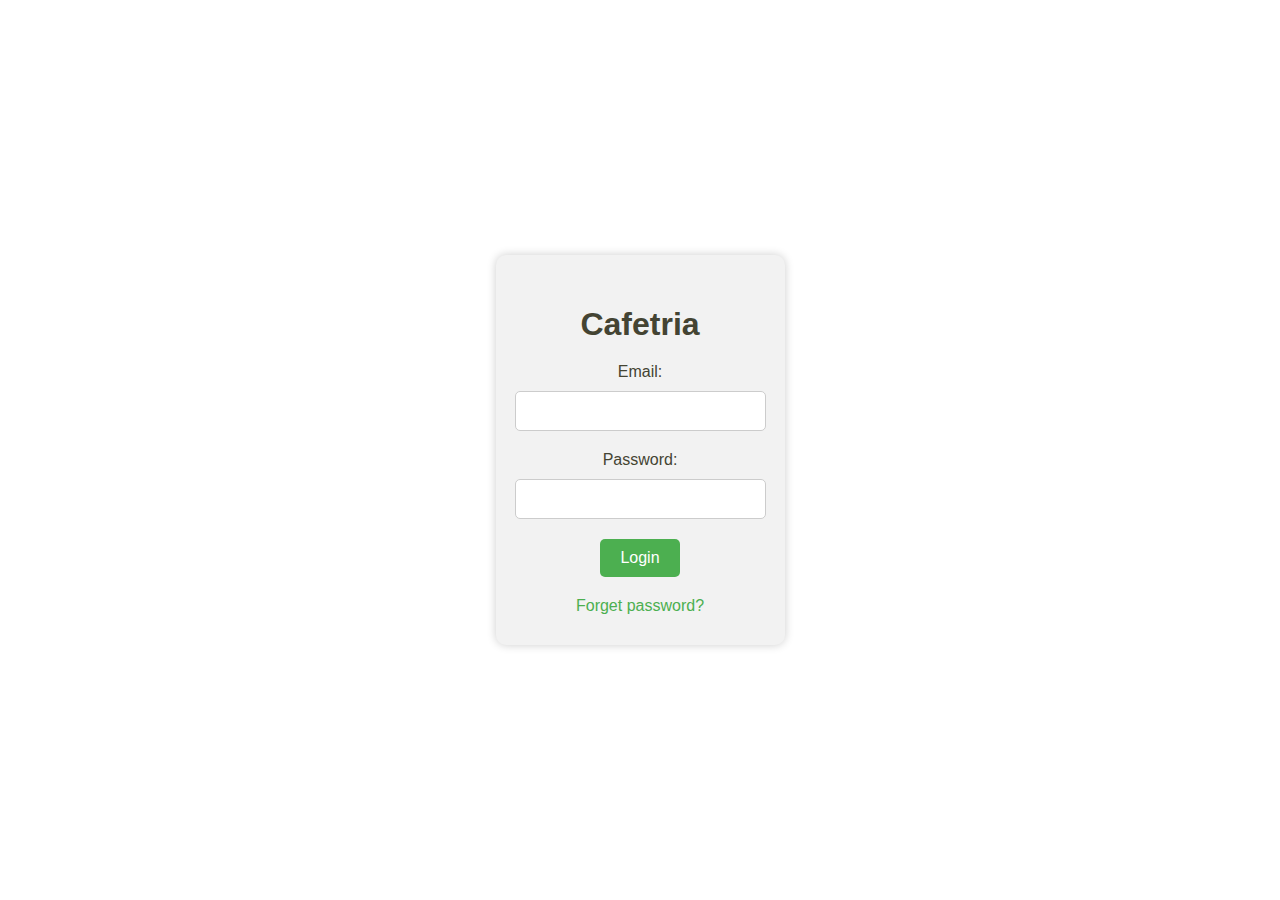
<file: login.html>
<!DOCTYPE html>
<html>
<head>
	<title>Login Page</title>
	<link rel="stylesheet" type="text/css" href="css/login.css">
</head>
<body>
	<form>
		<h1>Cafetria</h1>
		<label for="email">Email:</label>
		<input type="email" id="email" name="email">
		<label for="password">Password:</label>
		<input type="password" id="password" name="password">
		<button type="submit">Login</button>
		<a href="#">Forget password?</a>
	</form>
</body>
</html>
</file>
<file: css/login.css>
*{
	color: #443;
}

body {
	display: flex;
	flex-direction: column;
	align-items: center;
	justify-content: center;
	height: 100vh;
	margin: 0;
	padding: 0;
	font-family: Arial, sans-serif;
	font-size: 16px;
}

form {
	display: flex;
	flex-direction: column;
	align-items: center;
	justify-content: center;
	background-color: #f2f2f2;
	padding: 30px;
	border-radius: 10px;
	box-shadow: 0px 0px 10px rgba(0,0,0,0.2);
}

h1 {
	text-align: center;
	margin-bottom: 20px;
}

label {
	display: block;
	margin-bottom: 10px;
}

input[type="email"],
input[type="password"] {
	display: block;
	width: 100%;
	padding: 10px;
	border: 1px solid #ccc;
	border-radius: 5px;
	margin-bottom: 20px;
	font-size: 16px;
}

button {
	background-color: #4CAF50;
	color: #fff;
	padding: 10px 20px;
	border: none;
	border-radius: 5px;
	font-size: 16px;
	cursor: pointer;
	margin-bottom: 20px;
}

a {
	text-decoration: none;
	color: #4CAF50;
	font-size: 16px;
}
</file>
